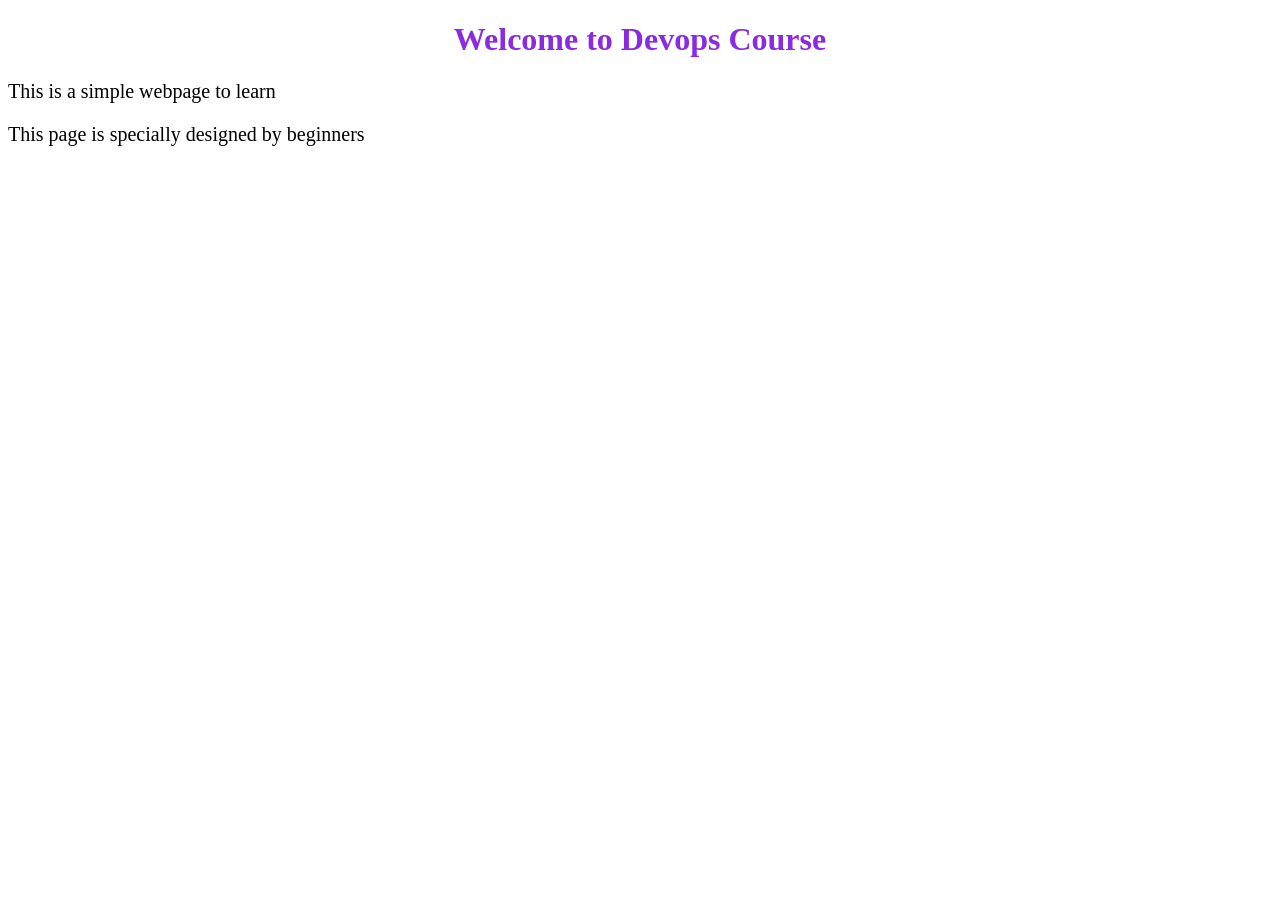
<file: index.html>
<!DOCTYPE html>
<html>
    <head>
        <title>My First webpage</title>
        <link rel="stylesheet" href="style.css">
    </head>
    <body>
        <h1>Welcome to Devops Course</h1>
        <p>This is a simple webpage to learn</p>
        <p>This page is specially designed by beginners</p>
    </body>
</html>
</file>
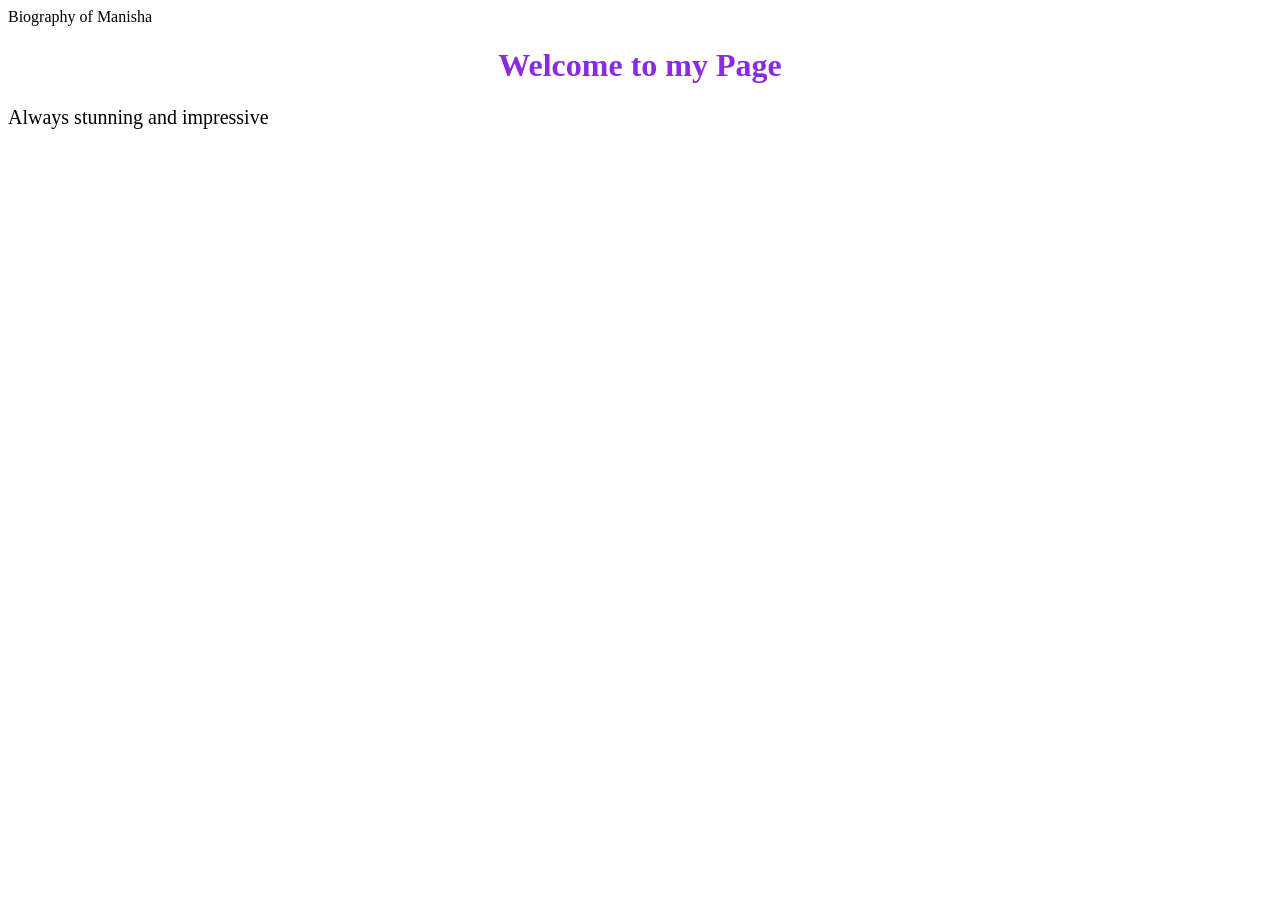
<file: bio.html>
<!DOCTYPE html>
<html>
    <head>Biography of Manisha</head>
    <link rel ="stylesheet" href="style.css">
    <body>
        <h1>Welcome to my Page</h1>
        <p>Always stunning and impressive</p>

    </body>
</html>
</file>
<file: style.css>
h1{
    color: blueviolet;
    font-family: Cambria, Cochin, Georgia, Times, 'Times New Roman', serif;
    text-align: center;
}
p{
    color: black;
    font-size: 20px;
}
</file>
